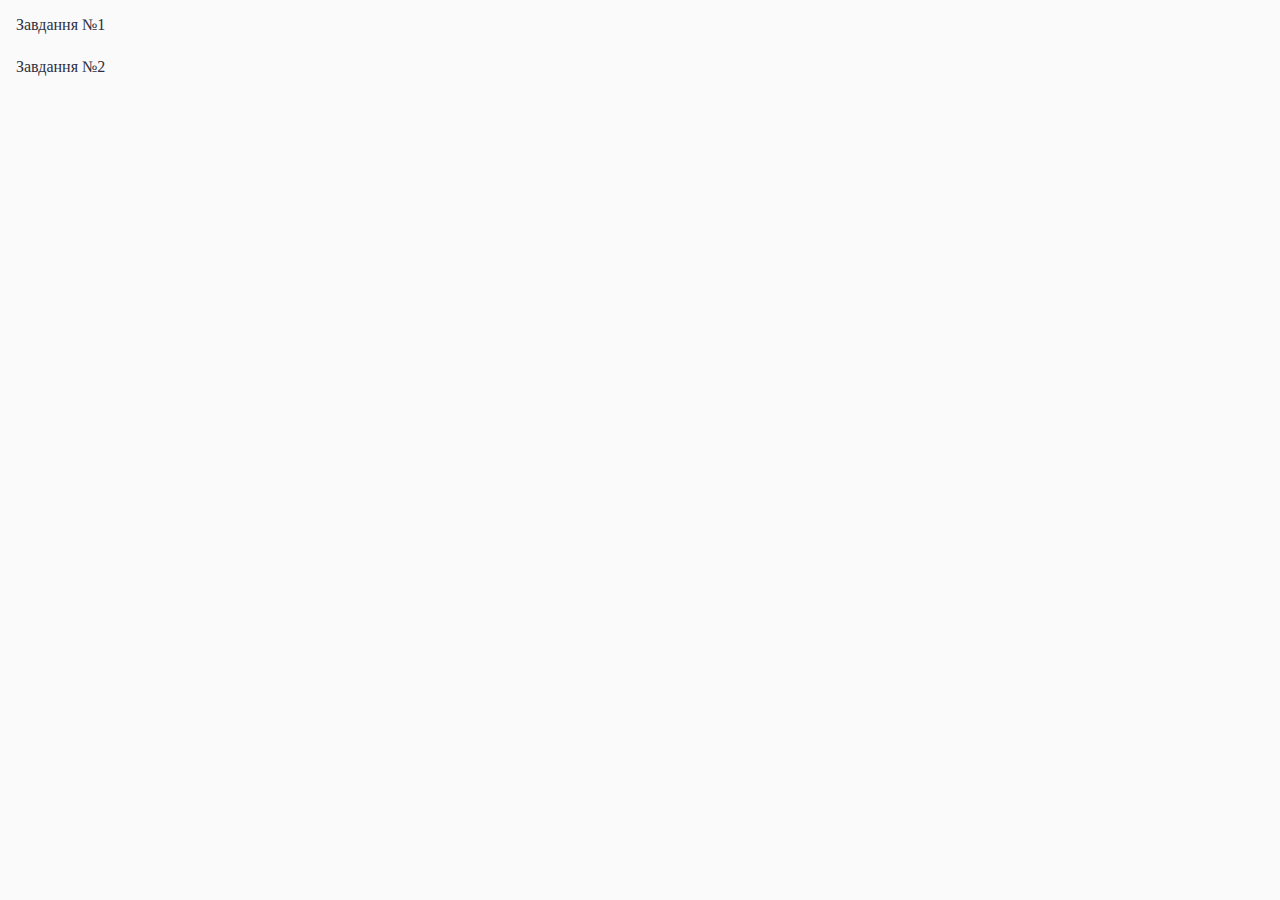
<file: src/index.html>
<!DOCTYPE html>
<html lang="en">
  <head>
    <meta charset="UTF-8" />
    <meta name="viewport" content="width=device-width, initial-scale=1.0" />
    <link rel="stylesheet" href="./css/styles.css" />
    <title>Vanilla App Template</title>
  </head>
  <body>
    <section>
      <ul class="task-list">
        <li>
          <a href="1-gallery.html">Завдання №1</a>
        </li>
        <li>
          <a href="2-form.html">Завдання №2</a>
        </li>
      </ul>
    </section>
  </body>
</html>
</file>
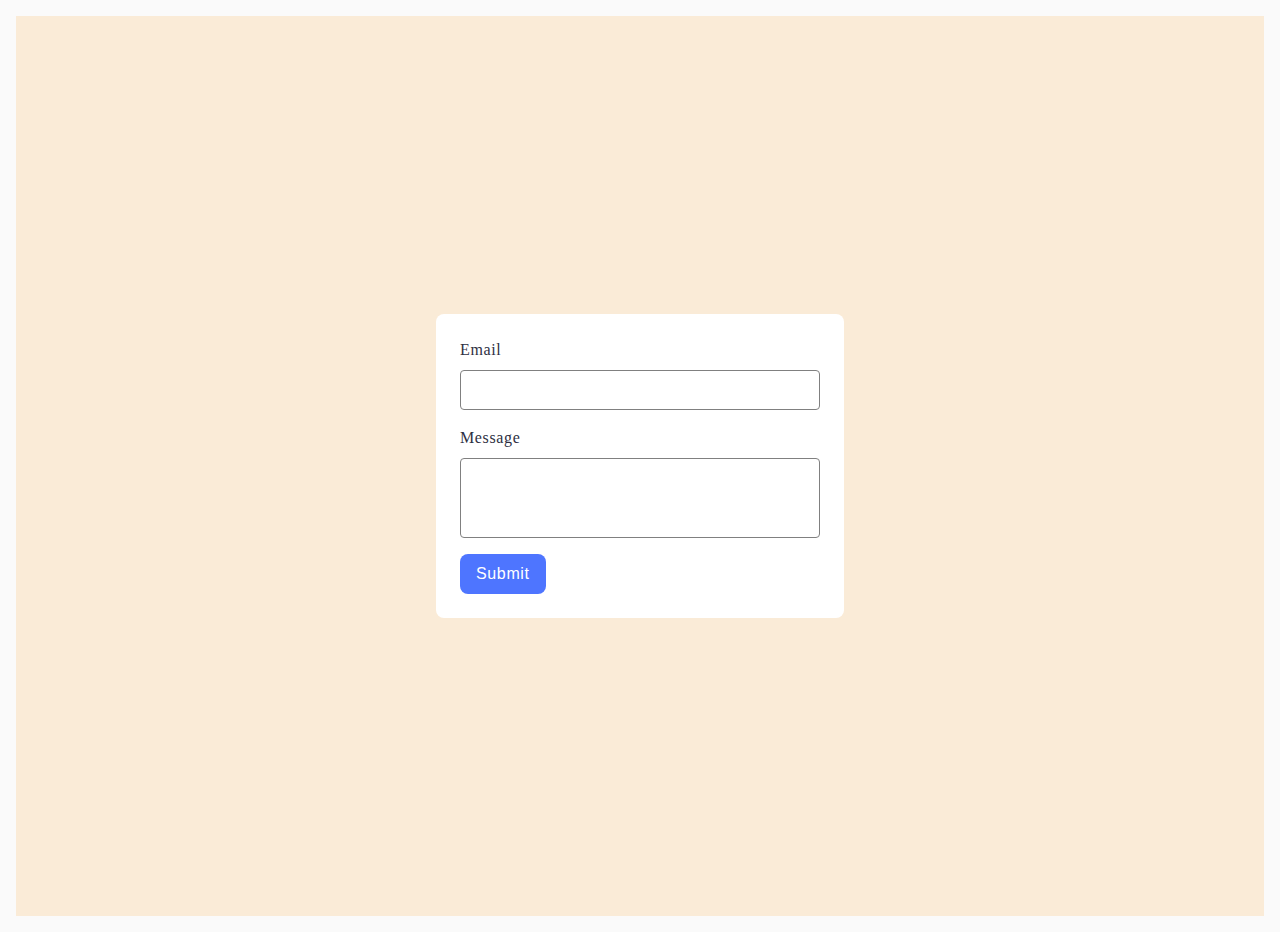
<file: src/2-form.html>
<!DOCTYPE html>
<html lang="en">
  <head>
    <meta charset="UTF-8" />
    <meta name="viewport" content="width=device-width, initial-scale=1.0" />
    <link rel="stylesheet" href="./css/styles.css" />
    <title>Document</title>
  </head>
  <body>
    <div class="feedback-container">
      <form class="feedback-form" autocomplete="off">
        <label class="feedback-label">
          Email
          <input class="feedback-input" type="email" name="email" autofocus />
        </label>

        <label class="feedback-label">
          Message
          <textarea class="feedback-textarea" name="message"></textarea>
        </label>

        <button class="feedback-btn" type="submit">Submit</button>
      </form>
    </div>

    <script type="module" src="./js/2-form.js"></script>
  </body>
</html>
</file>
<file: src/css/styles.css>
/**
  |============================
  | include css partials with
  | default @import url()
  |============================
*/
@import url('./reset.css');
@import url('./1-gallery.css');
@import url('./2-form.css');

:root {
  font-synthesis: none;
  text-rendering: optimizeLegibility;
  -webkit-font-smoothing: antialiased;
  -moz-osx-font-smoothing: grayscale;
  -webkit-text-size-adjust: 100%;
}

body {
  font-family: 'Montserrat', 'sans-serif';
  color: #2e2f42;

  background-color: #fafafa;

  margin: 16px;
}

.task-list {
  display: flex;
  flex-direction: column;

  gap: 24px;
}
</file>
